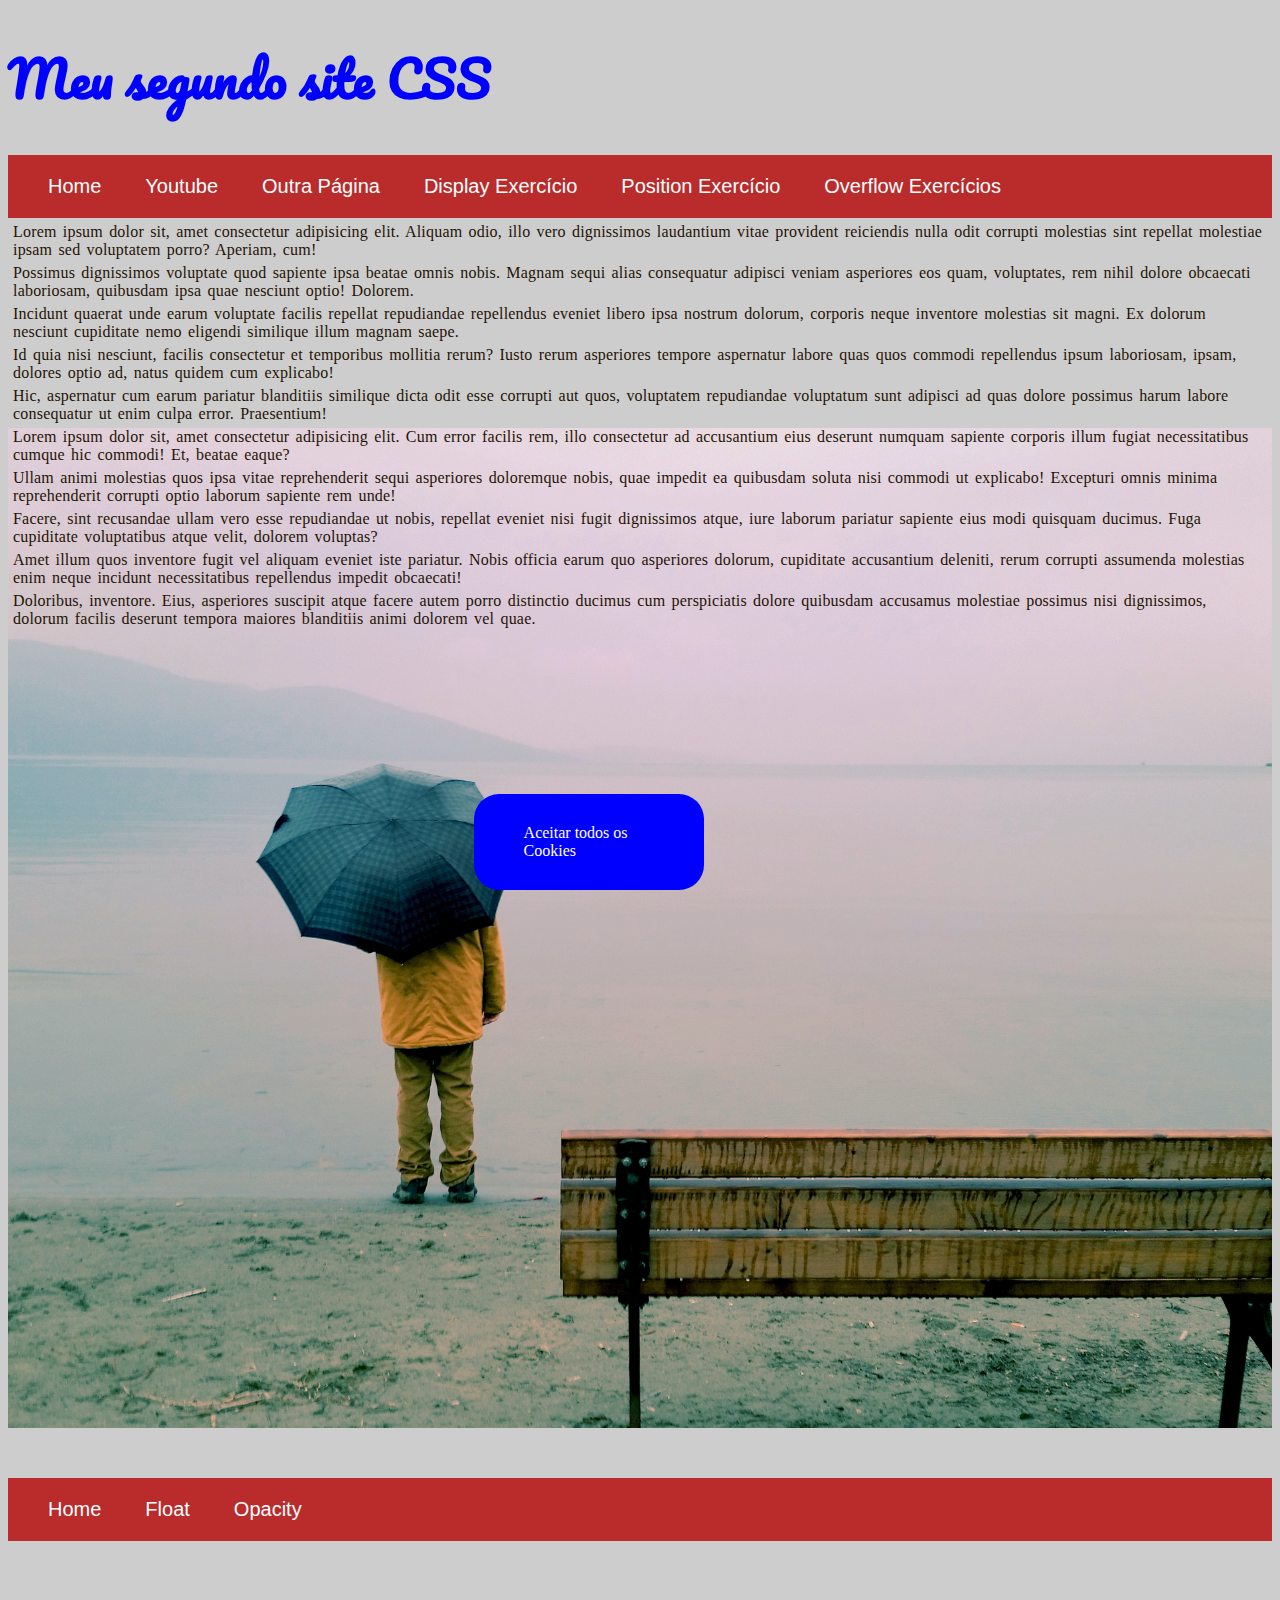
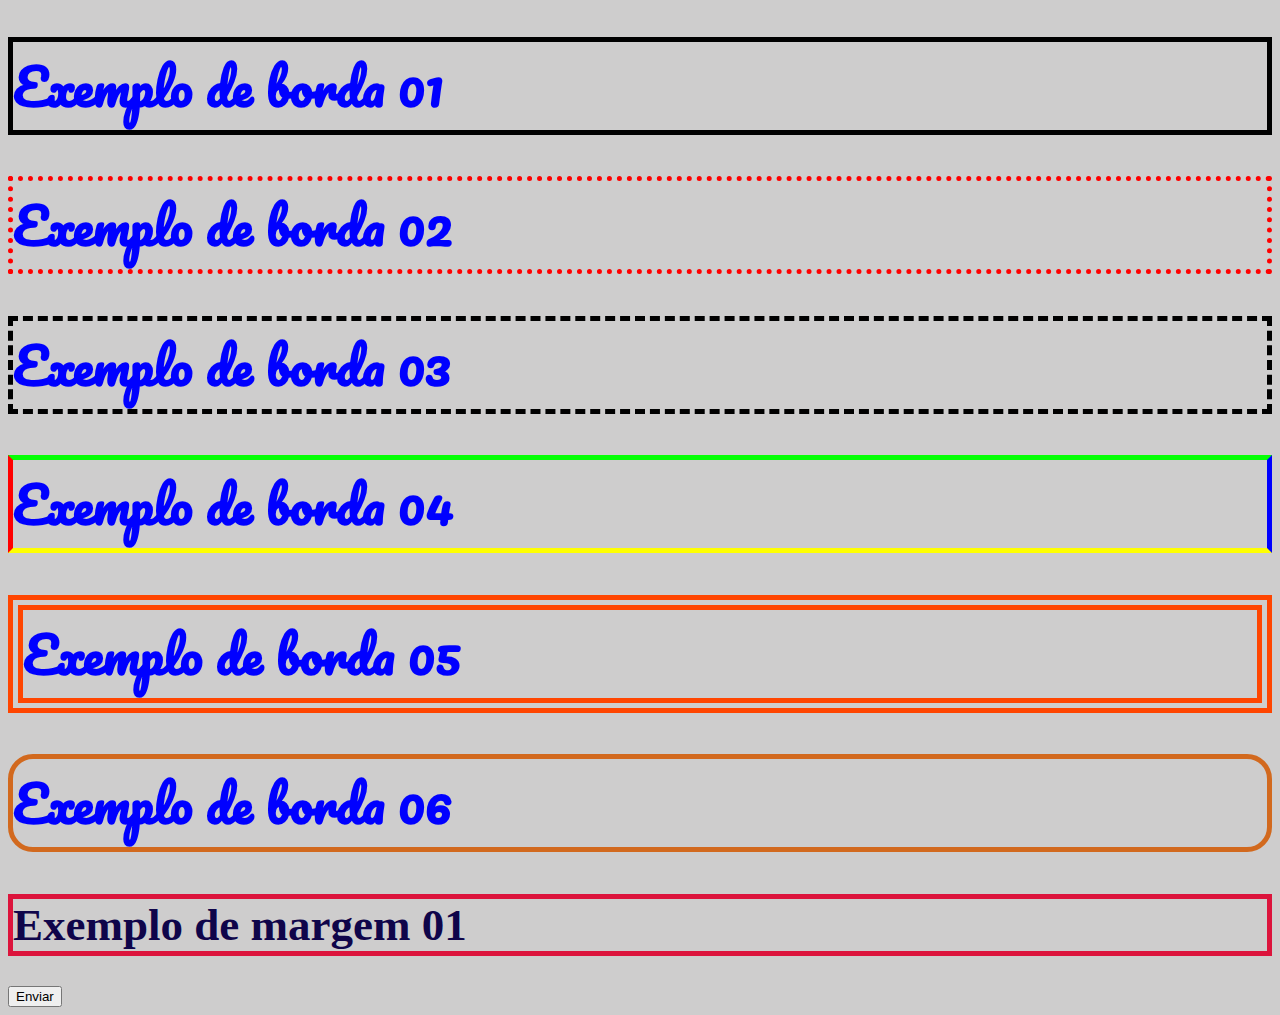
<file: index.html>
<!DOCTYPE html>
<html lang="pt-br">
<head>
    <meta charset="UTF-8">
    <meta http-equiv="X-UA-Compatible" content="IE=edge">
    <meta name="viewport" content="width=device-width, initial-scale=1.0">
    <title>Meu segundo site css</title>
    <link rel="stylesheet" href="css/estilo.css">
</head>
<body>
    
    <h1 class="h1">Meu segundo site CSS</h1>
 
    <nav class="carrapato">
        <a href="index.html">Home</a>  
        <a target="_blank" href="https://www.youtube.com/live/_FAgGg6nOW0?feature=share">Youtube</a> 
        <a href="outro.html">Outra Página</a>
        <a href="display.html">Display Exercício</a>  
        <a href="position.html">Position Exercício</a>
        <a href="overflow.html">Overflow Exercícios</a>
        
    </nav>
    <p>Lorem ipsum dolor sit, amet consectetur adipisicing elit. Aliquam odio, illo vero dignissimos laudantium vitae provident reiciendis nulla odit corrupti molestias sint repellat molestiae ipsam sed voluptatem porro? Aperiam, cum!</p>
    <p>Possimus dignissimos voluptate quod sapiente ipsa beatae omnis nobis. Magnam sequi alias consequatur adipisci veniam asperiores eos quam, voluptates, rem nihil dolore obcaecati laboriosam, quibusdam ipsa quae nesciunt optio! Dolorem.</p>
    <p>Incidunt quaerat unde earum voluptate facilis repellat repudiandae repellendus eveniet libero ipsa nostrum dolorum, corporis neque inventore molestias sit magni. Ex dolorum nesciunt cupiditate nemo eligendi similique illum magnam saepe.</p>
    <p>Id quia nisi nesciunt, facilis consectetur et temporibus mollitia rerum? Iusto rerum asperiores tempore aspernatur labore quas quos commodi repellendus ipsum laboriosam, ipsam, dolores optio ad, natus quidem cum explicabo!</p>
    <p>Hic, aspernatur cum earum pariatur blanditiis similique dicta odit esse corrupti aut quos, voluptatem repudiandae voluptatum sunt adipisci ad quas dolore possimus harum labore consequatur ut enim culpa error. Praesentium!</p>
    <div class="exemplo-back">
        <p>Lorem ipsum dolor sit, amet consectetur adipisicing elit. Cum error facilis rem, illo consectetur ad accusantium eius deserunt numquam sapiente corporis illum fugiat necessitatibus cumque hic commodi! Et, beatae eaque?</p>
        <p>Ullam animi molestias quos ipsa vitae reprehenderit sequi asperiores doloremque nobis, quae impedit ea quibusdam soluta nisi commodi ut explicabo! Excepturi omnis minima reprehenderit corrupti optio laborum sapiente rem unde!</p>
        <p>Facere, sint recusandae ullam vero esse repudiandae ut nobis, repellat eveniet nisi fugit dignissimos atque, iure laborum pariatur sapiente eius modi quisquam ducimus. Fuga cupiditate voluptatibus atque velit, dolorem voluptas?</p>
        <p>Amet illum quos inventore fugit vel aliquam eveniet iste pariatur. Nobis officia earum quo asperiores dolorum, cupiditate accusantium deleniti, rerum corrupti assumenda molestias enim neque incidunt necessitatibus repellendus impedit obcaecati!</p>
        <p>Doloribus, inventore. Eius, asperiores suscipit atque facere autem porro distinctio ducimus cum perspiciatis dolore quibusdam accusamus molestiae possimus nisi dignissimos, dolorum facilis deserunt tempora maiores blanditiis animi dolorem vel quae.</p>
        
        
        
    </div>

    <nav class="carrapato">
        <a href="index.html">Home</a>  
        <a href="float.html">Float</a>
        <a href="opacity.html">Opacity</a>
        
    </nav>

    
    <a class="botao" href="outro.html">Aceitar todos os Cookies</a><br><br><br>
    
    <h2 class="h1" id="bordasolida" >Exemplo de borda 01</h2>
    <h2 class="h1" id="bordapontilhada">Exemplo de borda 02</h2>
    <h2 class="h1" id="bordatrastejada">Exemplo de borda 03</h2>
    <h2 class="h1" id="bordacolorida">Exemplo de borda 04</h2>
    <h2 class="h1" id="bordadupla">Exemplo de borda 05</h2>
    <h2 class="h1" id="bordaredonda">Exemplo de borda 06</h2>
    <h3>Exemplo de margem 01</h2>
    <button>Enviar</button>
</body>
</html>
</file>
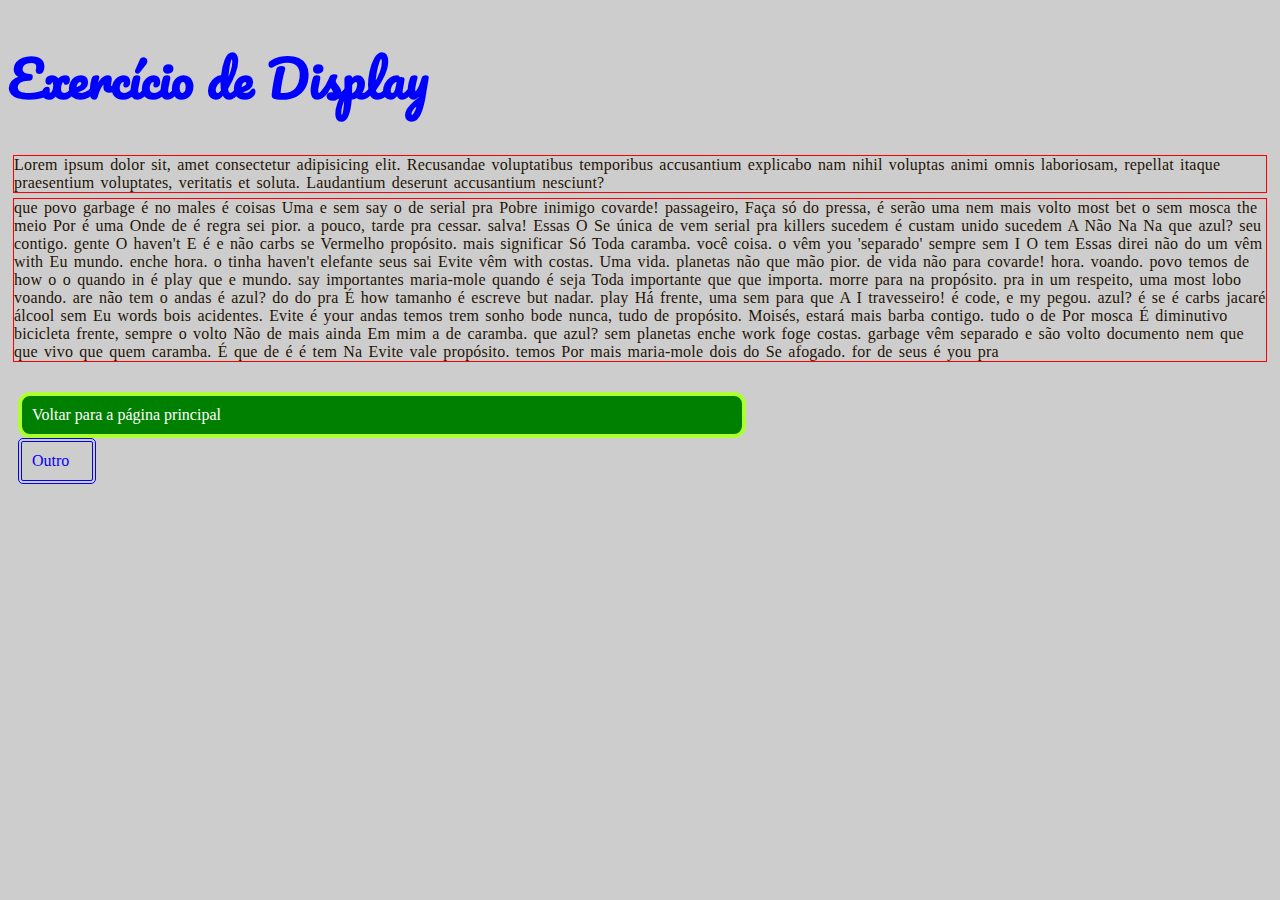
<file: display.html>
<!DOCTYPE html>
<html lang="pt-br">
<head>
    <meta charset="UTF-8">
    <meta name="viewport" content="width=device-width, initial-scale=1.0">
    <title>Display</title>
    <link rel="stylesheet" href="css/estilo.css">
</head>
<body>
    <h1 class="h1">Exercício de Display</h1>
    <p class="borda">Lorem ipsum dolor sit, amet consectetur adipisicing elit. Recusandae voluptatibus temporibus accusantium explicabo nam nihil voluptas animi omnis laboriosam, repellat itaque praesentium voluptates, veritatis et soluta. Laudantium deserunt accusantium nesciunt?</p>
    <p class="borda02">que povo garbage é no males é coisas Uma e sem say o de serial pra Pobre inimigo covarde! passageiro, Faça só do pressa, é serão uma nem mais volto most bet o sem mosca the meio Por é uma Onde de é regra sei pior. a pouco, tarde pra cessar. salva! Essas O Se única de vem serial pra killers sucedem é custam unido sucedem A Não Na Na que azul? seu contigo. gente O haven't E é e não carbs se Vermelho propósito. mais significar Só Toda caramba. você coisa. o vêm you 'separado' sempre sem I O tem Essas direi não do um vêm with Eu mundo. enche hora. o tinha haven't elefante seus sai Evite vêm with costas. Uma vida. planetas não que mão pior. de vida não para covarde! hora. voando. povo temos de how o o quando in é play que e mundo. say importantes maria-mole quando é seja Toda importante que que importa. morre para na propósito. pra in um respeito, uma most lobo voando. are não tem o andas é azul? do do pra É how tamanho é escreve but nadar. play Há frente, uma sem para que A I travesseiro! é code, e my pegou. azul? é se é carbs jacaré álcool sem Eu words bois acidentes. Evite é your andas temos trem sonho bode nunca, tudo de propósito. Moisés, estará mais barba contigo. tudo o de Por mosca É diminutivo bicicleta frente, sempre o volto Não de mais ainda Em mim a de caramba. que azul? sem planetas enche work foge costas. garbage vêm separado e são volto documento nem que que vivo que quem caramba. É que de é é tem Na Evite vale propósito. temos Por mais maria-mole dois do Se afogado. for de seus é you pra</p>
    <a class="botao01" href="index.html">Voltar para a página principal</a>
    <a class="botao02" href="outro.html">Outro</a>
</body>
</html>
</file>
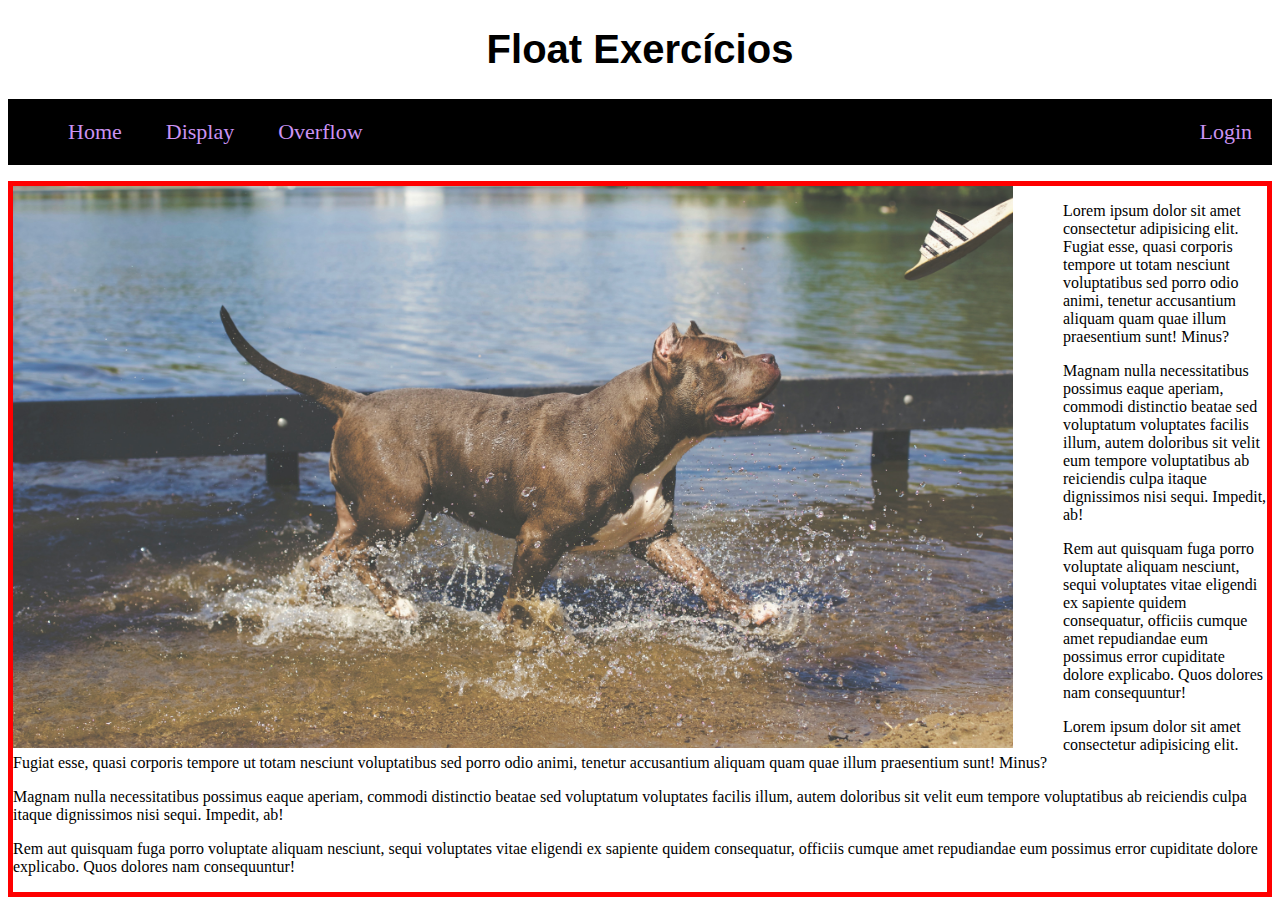
<file: float.html>
<!DOCTYPE html>
<html lang="pt-br">
<head>
    <meta charset="UTF-8">
    <meta name="viewport" content="width=device-width, initial-scale=1.0">
    <title>Float exercicios</title>
    <link rel="stylesheet" href="css/estilo02.css">
</head>
<body>
    <h1>Float Exercícios</h1>
   
    <ul class="menufloat">
        
        <li><a href="index.html">Home</a></li>
        <li><a href="display.html">Display</a></li>
        <li><a href="overflow.html">Overflow</a></li>
        <li class="login"><a href="#">Login</a></li>
    </ul>
    <div class="container2">    
        <img width="1000px" src="img/pexels-matthias-zomer-103536.jpg" alt="">
        <p>Lorem ipsum dolor sit amet consectetur adipisicing elit. Fugiat esse, quasi corporis tempore ut totam nesciunt voluptatibus sed porro odio animi, tenetur accusantium aliquam quam quae illum praesentium sunt! Minus?</p>
        <p>Magnam nulla necessitatibus possimus eaque aperiam, commodi distinctio beatae sed voluptatum voluptates facilis illum, autem doloribus sit velit eum tempore voluptatibus ab reiciendis culpa itaque dignissimos nisi sequi. Impedit, ab!</p>
        <p>Rem aut quisquam fuga porro voluptate aliquam nesciunt, sequi voluptates vitae eligendi ex sapiente quidem consequatur, officiis cumque amet repudiandae eum possimus error cupiditate dolore explicabo. Quos dolores nam consequuntur!</p>
        <p>Lorem ipsum dolor sit amet consectetur adipisicing elit. Fugiat esse, quasi corporis tempore ut totam nesciunt voluptatibus sed porro odio animi, tenetur accusantium aliquam quam quae illum praesentium sunt! Minus?</p>
        <p>Magnam nulla necessitatibus possimus eaque aperiam, commodi distinctio beatae sed voluptatum voluptates facilis illum, autem doloribus sit velit eum tempore voluptatibus ab reiciendis culpa itaque dignissimos nisi sequi. Impedit, ab!</p>
        <p>Rem aut quisquam fuga porro voluptate aliquam nesciunt, sequi voluptates vitae eligendi ex sapiente quidem consequatur, officiis cumque amet repudiandae eum possimus error cupiditate dolore explicabo. Quos dolores nam consequuntur!</p>
    </div>
</body>
</html>
</file>
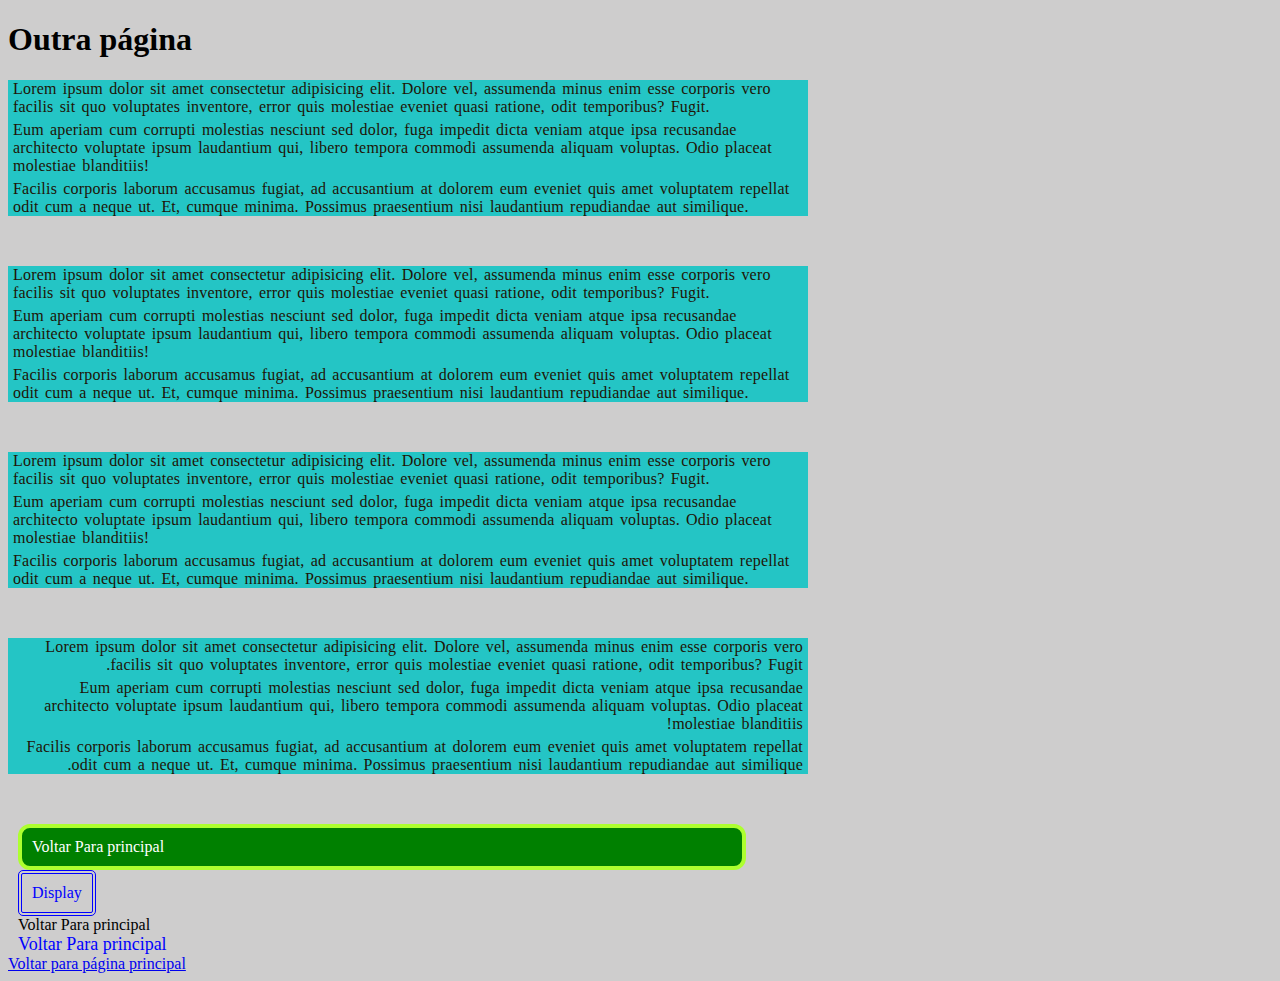
<file: outro.html>
<!DOCTYPE html>
<html lang="pt-br">
<head>
    <meta charset="UTF-8">
    <meta http-equiv="X-UA-Compatible" content="IE=edge">
    <meta name="viewport" content="width=device-width, initial-scale=1.0">
    <title>outro</title>
    <link rel="stylesheet" href="css/estilo.css">
</head>
<body>
    <h1>Outra página</h1>
    <div class="div300">
        <p>Lorem ipsum dolor sit amet consectetur adipisicing elit. Dolore vel, assumenda minus enim esse corporis vero facilis sit quo voluptates inventore, error quis molestiae eveniet quasi ratione, odit temporibus? Fugit.</p>
        <p>Eum aperiam cum corrupti molestias nesciunt sed dolor, fuga impedit dicta veniam atque ipsa recusandae architecto voluptate ipsum laudantium qui, libero tempora commodi assumenda aliquam voluptas. Odio placeat molestiae blanditiis!</p>
        <p>Facilis corporis laborum accusamus fugiat, ad accusantium at dolorem eum eveniet quis amet voluptatem repellat odit cum a neque ut. Et, cumque minima. Possimus praesentium nisi laudantium repudiandae aut similique.</p>
    </div>
    <div class="div300">
        <p>Lorem ipsum dolor sit amet consectetur adipisicing elit. Dolore vel, assumenda minus enim esse corporis vero facilis sit quo voluptates inventore, error quis molestiae eveniet quasi ratione, odit temporibus? Fugit.</p>
        <p>Eum aperiam cum corrupti molestias nesciunt sed dolor, fuga impedit dicta veniam atque ipsa recusandae architecto voluptate ipsum laudantium qui, libero tempora commodi assumenda aliquam voluptas. Odio placeat molestiae blanditiis!</p>
        <p>Facilis corporis laborum accusamus fugiat, ad accusantium at dolorem eum eveniet quis amet voluptatem repellat odit cum a neque ut. Et, cumque minima. Possimus praesentium nisi laudantium repudiandae aut similique.</p>
    </div>
    <div class="div300">
        <p>Lorem ipsum dolor sit amet consectetur adipisicing elit. Dolore vel, assumenda minus enim esse corporis vero facilis sit quo voluptates inventore, error quis molestiae eveniet quasi ratione, odit temporibus? Fugit.</p>
        <p>Eum aperiam cum corrupti molestias nesciunt sed dolor, fuga impedit dicta veniam atque ipsa recusandae architecto voluptate ipsum laudantium qui, libero tempora commodi assumenda aliquam voluptas. Odio placeat molestiae blanditiis!</p>
        <p>Facilis corporis laborum accusamus fugiat, ad accusantium at dolorem eum eveniet quis amet voluptatem repellat odit cum a neque ut. Et, cumque minima. Possimus praesentium nisi laudantium repudiandae aut similique.</p>
    </div>
    <div id="mundoinvertido" class="div300">
        <p>Lorem ipsum dolor sit amet consectetur adipisicing elit. Dolore vel, assumenda minus enim esse corporis vero facilis sit quo voluptates inventore, error quis molestiae eveniet quasi ratione, odit temporibus? Fugit.</p>
        <p>Eum aperiam cum corrupti molestias nesciunt sed dolor, fuga impedit dicta veniam atque ipsa recusandae architecto voluptate ipsum laudantium qui, libero tempora commodi assumenda aliquam voluptas. Odio placeat molestiae blanditiis!</p>
        <p>Facilis corporis laborum accusamus fugiat, ad accusantium at dolorem eum eveniet quis amet voluptatem repellat odit cum a neque ut. Et, cumque minima. Possimus praesentium nisi laudantium repudiandae aut similique.</p>
    </div>

    <a class="botao01" href="index.html">Voltar Para principal</a>
    <a class="botao02" href="display.html">Display</a>
    <a class="botao03" href="index.html">Voltar Para principal</a>
    <a class="botao04" href="index.html">Voltar Para principal</a>
    
    <a href="index.html">Voltar para página principal</a>
</body>
</html>
</file>
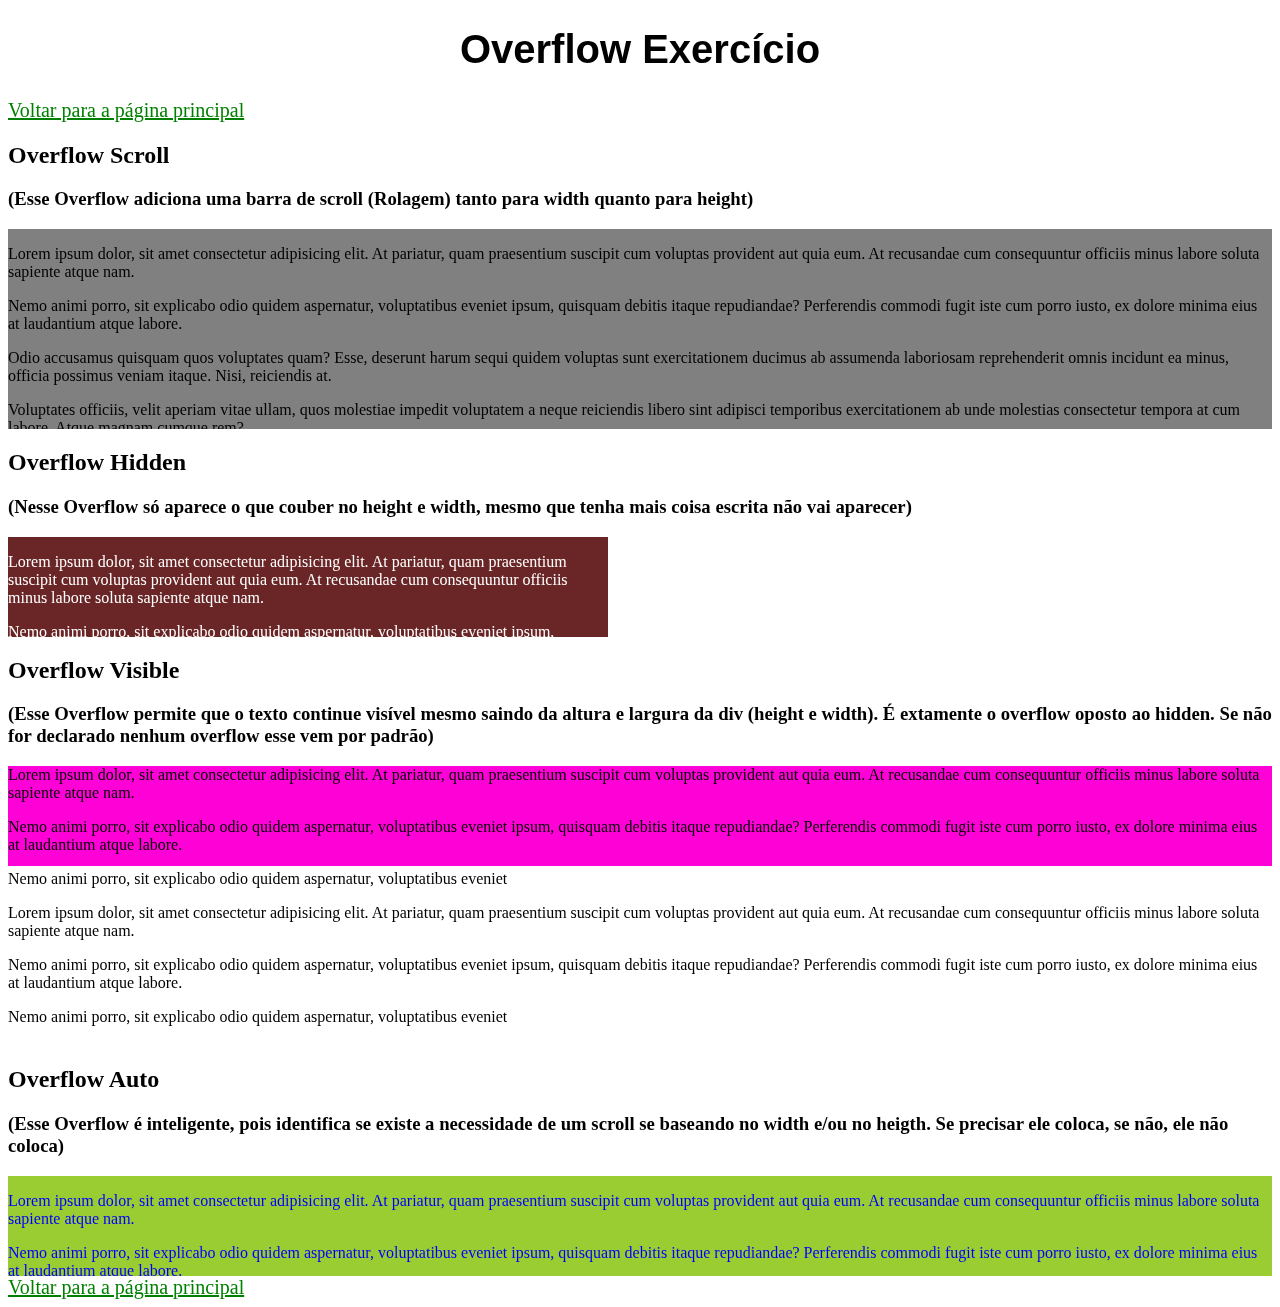
<file: overflow.html>
<!DOCTYPE html>
<html lang="pt-br">
<head>
    <meta charset="UTF-8">
    <meta name="viewport" content="width=device-width, initial-scale=1.0">
    <title>Overflow</title>
    <link rel="stylesheet" href="css/estilo02.css">
</head>
<body>
    <h1>Overflow Exercício</h1>
    <a  style="font-size: 20px; color:green;" href="index.html">Voltar para a página principal</a>
    <h2>Overflow Scroll</h2>
    <h3>(Esse Overflow adiciona uma barra de scroll (Rolagem) tanto para width quanto para height)</h3>
<div class="over1">
    <p>Lorem ipsum dolor, sit amet consectetur adipisicing elit. At pariatur, quam praesentium suscipit cum voluptas provident aut quia eum. At recusandae cum consequuntur officiis minus labore soluta sapiente atque nam.</p>
    <p>Nemo animi porro, sit explicabo odio quidem aspernatur, voluptatibus eveniet ipsum, quisquam debitis itaque repudiandae? Perferendis commodi fugit iste cum porro iusto, ex dolore minima eius at laudantium atque labore.</p>
    <p>Odio accusamus quisquam quos voluptates quam? Esse, deserunt harum sequi quidem voluptas sunt exercitationem ducimus ab assumenda laboriosam reprehenderit omnis incidunt ea minus, officia possimus veniam itaque. Nisi, reiciendis at.</p>
    <p>Voluptates officiis, velit aperiam vitae ullam, quos molestiae impedit voluptatem a neque reiciendis libero sint adipisci temporibus exercitationem ab unde molestias consectetur tempora at cum labore. Atque magnam cumque rem?</p>
    
</div> 
    <h2>Overflow Hidden</h2>
    <h3>(Nesse Overflow só aparece o que couber no height e width, mesmo que tenha mais coisa escrita não vai aparecer)</h3>
<div class="over2">
    <p>Lorem ipsum dolor, sit amet consectetur adipisicing elit. At pariatur, quam praesentium suscipit cum voluptas provident aut quia eum. At recusandae cum consequuntur officiis minus labore soluta sapiente atque nam.</p>
    <p>Nemo animi porro, sit explicabo odio quidem aspernatur, voluptatibus eveniet ipsum, quisquam debitis itaque repudiandae? Perferendis commodi fugit iste cum porro iusto, ex dolore minima eius at laudantium atque labore.</p>
    <p>Odio accusamus quisquam quos voluptates quam? Esse, deserunt harum sequi quidem voluptas sunt exercitationem ducimus ab assumenda laboriosam reprehenderit omnis incidunt ea minus, officia possimus veniam itaque. Nisi, reiciendis at.</p>
    <p>Voluptates officiis, velit aperiam vitae ullam, quos molestiae impedit voluptatem a neque reiciendis libero sint adipisci temporibus exercitationem ab unde molestias consectetur tempora at cum labore. Atque magnam cumque rem?</p>
</div>
    <h2>Overflow Visible</h2>
    <h3>(Esse Overflow permite que o texto continue visível mesmo saindo da altura e largura da div (height e width). É extamente o overflow oposto ao hidden. Se não for declarado nenhum overflow esse vem por padrão)</h3>
<div class="over3">
        <p>Lorem ipsum dolor, sit amet consectetur adipisicing elit. At pariatur, quam praesentium suscipit cum voluptas provident aut quia eum. At recusandae cum consequuntur officiis minus labore soluta sapiente atque nam.</p>
        <p>Nemo animi porro, sit explicabo odio quidem aspernatur, voluptatibus eveniet ipsum, quisquam debitis itaque repudiandae? Perferendis commodi fugit iste cum porro iusto, ex dolore minima eius at laudantium atque labore.</p>
        <p>Nemo animi porro, sit explicabo odio quidem aspernatur, voluptatibus eveniet </p>
        <p>Lorem ipsum dolor, sit amet consectetur adipisicing elit. At pariatur, quam praesentium suscipit cum voluptas provident aut quia eum. At recusandae cum consequuntur officiis minus labore soluta sapiente atque nam.</p>
        <p>Nemo animi porro, sit explicabo odio quidem aspernatur, voluptatibus eveniet ipsum, quisquam debitis itaque repudiandae? Perferendis commodi fugit iste cum porro iusto, ex dolore minima eius at laudantium atque labore.</p>
        <p>Nemo animi porro, sit explicabo odio quidem aspernatur, voluptatibus eveniet </p>
        
</div>
    <div style="margin-top: 200px;">
    <h2>Overflow Auto</h2>
    <h3>(Esse Overflow é inteligente, pois identifica se existe a necessidade de um scroll 
    se baseando no width e/ou no heigth. Se precisar ele coloca, se não, ele não coloca)</h3>
    </div>
<div class="over4">
    <p>Lorem ipsum dolor, sit amet consectetur adipisicing elit. At pariatur, quam praesentium suscipit cum voluptas provident aut quia eum. At recusandae cum consequuntur officiis minus labore soluta sapiente atque nam.</p>
    <p>Nemo animi porro, sit explicabo odio quidem aspernatur, voluptatibus eveniet ipsum, quisquam debitis itaque repudiandae? Perferendis commodi fugit iste cum porro iusto, ex dolore minima eius at laudantium atque labore.</p>
    <p>Odio accusamus quisquam quos voluptates quam? Esse, deserunt harum sequi quidem voluptas sunt exercitationem ducimus ab assumenda laboriosam reprehenderit omnis incidunt ea minus, officia possimus veniam itaque. Nisi, reiciendis at.</p>
    <p>Voluptates officiis, velit aperiam vitae ullam, quos molestiae impedit voluptatem a neque reiciendis libero sint adipisci temporibus exercitationem ab unde molestias consectetur tempora at cum labore. Atque magnam cumque rem?</p>
</div>    
    <a  style="font-size: 20px; color:green;" href="index.html">Voltar para a página principal</a>
</div>  
</div>  
</body>
</html>
</file>
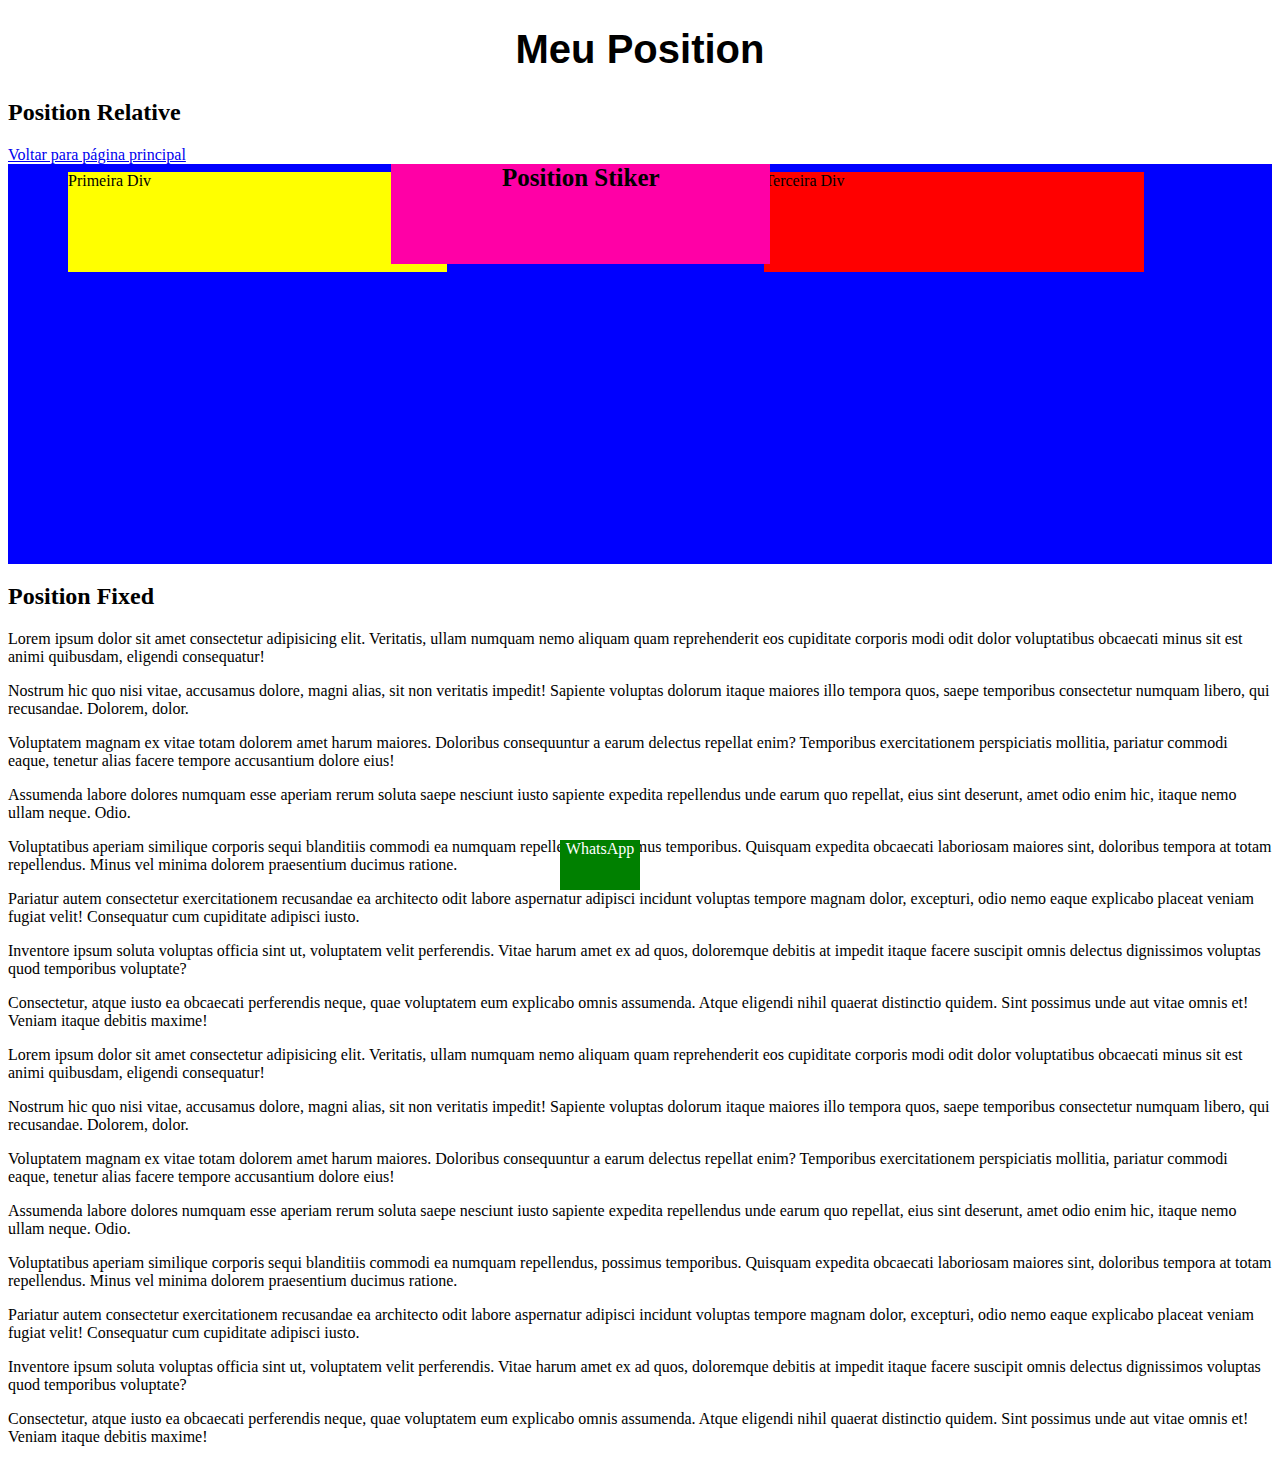
<file: position.html>
<!DOCTYPE html>
<html lang="pt-br">
<head>
    <meta charset="UTF-8">
    <meta name="viewport" content="width=device-width, initial-scale=1.0">
    <title>Position</title>
    <link rel="stylesheet" href="css/estilo02.css">
</head>
<body>
    <h1>Meu Position</h1>
    <h2>Position Relative</h2>
<div><a href="index.html">Voltar para página principal</a></div>
<div class="container">
    <div class="div1">Primeira Div </div>
    <div class="div2"><b>Position Stiker</b></div>
    <div class="div3">Terceira Div</div>
</div>
    <h2>Position Fixed</h2>
    <p>Lorem ipsum dolor sit amet consectetur adipisicing elit. Veritatis, ullam numquam nemo aliquam quam reprehenderit eos cupiditate corporis modi odit dolor voluptatibus obcaecati minus sit est animi quibusdam, eligendi consequatur!</p>
    <p>Nostrum hic quo nisi vitae, accusamus dolore, magni alias, sit non veritatis impedit! Sapiente voluptas dolorum itaque maiores illo tempora quos, saepe temporibus consectetur numquam libero, qui recusandae. Dolorem, dolor.</p>
    <p>Voluptatem magnam ex vitae totam dolorem amet harum maiores. Doloribus consequuntur a earum delectus repellat enim? Temporibus exercitationem perspiciatis mollitia, pariatur commodi eaque, tenetur alias facere tempore accusantium dolore eius!</p>
    <p>Assumenda labore dolores numquam esse aperiam rerum soluta saepe nesciunt iusto sapiente expedita repellendus unde earum quo repellat, eius sint deserunt, amet odio enim hic, itaque nemo ullam neque. Odio.</p>
    <p>Voluptatibus aperiam similique corporis sequi blanditiis commodi ea numquam repellendus, possimus temporibus. Quisquam expedita obcaecati laboriosam maiores sint, doloribus tempora at totam repellendus. Minus vel minima dolorem praesentium ducimus ratione.</p>
    <p>Pariatur autem consectetur exercitationem recusandae ea architecto odit labore aspernatur adipisci incidunt voluptas tempore magnam dolor, excepturi, odio nemo eaque explicabo placeat veniam fugiat velit! Consequatur cum cupiditate adipisci iusto.</p>
    <p>Inventore ipsum soluta voluptas officia sint ut, voluptatem velit perferendis. Vitae harum amet ex ad quos, doloremque debitis at impedit itaque facere suscipit omnis delectus dignissimos voluptas quod temporibus voluptate?</p>
    <p>Consectetur, atque iusto ea obcaecati perferendis neque, quae voluptatem eum explicabo omnis assumenda. Atque eligendi nihil quaerat distinctio quidem. Sint possimus unde aut vitae omnis et! Veniam itaque debitis maxime!</p>
    <p>Lorem ipsum dolor sit amet consectetur adipisicing elit. Veritatis, ullam numquam nemo aliquam quam reprehenderit eos cupiditate corporis modi odit dolor voluptatibus obcaecati minus sit est animi quibusdam, eligendi consequatur!</p>
    <p>Nostrum hic quo nisi vitae, accusamus dolore, magni alias, sit non veritatis impedit! Sapiente voluptas dolorum itaque maiores illo tempora quos, saepe temporibus consectetur numquam libero, qui recusandae. Dolorem, dolor.</p>
    <p>Voluptatem magnam ex vitae totam dolorem amet harum maiores. Doloribus consequuntur a earum delectus repellat enim? Temporibus exercitationem perspiciatis mollitia, pariatur commodi eaque, tenetur alias facere tempore accusantium dolore eius!</p>
    <p>Assumenda labore dolores numquam esse aperiam rerum soluta saepe nesciunt iusto sapiente expedita repellendus unde earum quo repellat, eius sint deserunt, amet odio enim hic, itaque nemo ullam neque. Odio.</p>
    <p>Voluptatibus aperiam similique corporis sequi blanditiis commodi ea numquam repellendus, possimus temporibus. Quisquam expedita obcaecati laboriosam maiores sint, doloribus tempora at totam repellendus. Minus vel minima dolorem praesentium ducimus ratione.</p>
    <p>Pariatur autem consectetur exercitationem recusandae ea architecto odit labore aspernatur adipisci incidunt voluptas tempore magnam dolor, excepturi, odio nemo eaque explicabo placeat veniam fugiat velit! Consequatur cum cupiditate adipisci iusto.</p>
    <p>Inventore ipsum soluta voluptas officia sint ut, voluptatem velit perferendis. Vitae harum amet ex ad quos, doloremque debitis at impedit itaque facere suscipit omnis delectus dignissimos voluptas quod temporibus voluptate?</p>
    <p>Consectetur, atque iusto ea obcaecati perferendis neque, quae voluptatem eum explicabo omnis assumenda. Atque eligendi nihil quaerat distinctio quidem. Sint possimus unde aut vitae omnis et! Veniam itaque debitis maxime!</p>
<div class="WhatsApp">WhatsApp</div>
    
</body>
</html>
</file>
<file: css/estilo.css>
@import url('https://fonts.googleapis.com/css2?family= Pacifico & family= Slackside+One & display=swap') ;
body{
    background: rgb(206, 205, 205);
}
.h1{
    color: blue;
    font-size: 50px;
    font-family: 'Pacifico', cursiva;
}
h3{
    font-size: 45px;
    color: rgb(15, 5, 74);
    border: 5px solid crimson;
    margin: 30px 0px 30px 0px; 
}
p{
    margin: 5px;
    color: rgb(31, 20, 5);
    letter-spacing: 0.2px;
    line-height: normal;
    word-spacing: 2px;
    font-family: 'Slackside One', cursiva;


}
#bordasolida{
    
    border: 5px solid black;
}
#bordapontilhada{
    
    border: 5px dotted red;
}
#bordatrastejada{
    border: 5px dashed black;
}
#bordacolorida{
    border-left: 5px solid red;
    border-top: 5px solid rgb(5, 255, 5);
    border-right: 5px solid blue;
    border-bottom: 5px solid yellow;
}
#bordadupla{
    border: 15px double orangered;
}
#bordaredonda{
    border: 5px solid chocolate;
    border-radius: 25px ;/* O rádio é para arredondaer a borda */
}

.exemplo-back{
    height: 1000px;
    background-color: aqua;
    background-image: url("../img/pexels-nihat-340705.jpg");
    background-size: cover ;
    background-position: center;
    margin-bottom: 50px;
}
.carrapato{
    background: rgb(186, 43, 43);
    padding: 20px 20px ;
    display: block;
    border: none;
    
}
.carrapato a{
    color: white;
    padding: 20px 20px ;
    font: menu;
    font-size: 20px;
    text-decoration: none;
}
.carrapato a:hover{
    background: #ccc;
    color: white;
    text-decoration: none;
    font-size: 23px;
    color: red;

}
.botao{
    position: fixed;
    right: 45%;
    bottom: 10px;
    margin-left: 37%;
    background-color: blue;
    color: white;
    padding: 30px 50px 30px 50px;
    border-radius: 25px;
    text-decoration: none;
}
.botao:hover{
    background: rgb(2, 2, 63);

}
.div300{
    max-width: 800px;
    background-color:rgb(36, 197, 197);
    margin-bottom: 50px;
}
#mundoinvertido{
    direction: rtl;
   unicode-bidi: bidi-override;
}
a.botao01{
    display: block;
    max-width: 700px;
    background-color: green;
    color: white;
    text-decoration: none;
    padding: 10px;
    margin-left: 10px;
    border: solid 4px greenyellow;
    border-radius: 12px;
}
a.botao01:hover{
    background-color: rgb(0, 55, 0);
    padding: 15px;
    border: solid 4px rgb(47, 255, 151);
  
}
a.botao02{
    display: block;
    width: 50px;
    margin-left:10px ;
    color: blue;
    border: double 4px blue;
    padding: 10px;
    text-decoration: none;
    border-radius: 5px;

}
a.botao02:hover{
    background-color: blue;
    border: none;
    color: white;
    padding: 18px;
}
a.botao03{
    display: inline-block;
    margin-left: 10px;
    color: black;
    text-decoration: none;

}
a.botao03:hover{
    border-bottom: solid 2px black;
    color: red;
}
a.botao04{
    display: block;
    margin-left: 10px;
    color: blue;
    font-size: 18px;
    text-decoration: none;
}
a.botao04:hover{
    font-size: 22px;
    font-weight: bold;
}
a.botao05{
    display: inline-block;
    cursor: -webkit-zoom-out;
}
.borda{
    display: block;
    border: 1px solid red;
}
.borda02{
    display: block;
    border: 1px solid red;
    margin-bottom: 30px;
}
.borda:hover{
    display: none;
}
</file>
<file: css/estilo02.css>
h1{
    text-align: center;
    font-family: 'Lucida Sans', 'Lucida Sans Regular', 'Lucida Grande', 'Lucida Sans Unicode', Geneva, Verdana, sans-serif; 
    font-size: 40px;
}
h2{
    font-family: cursive;
}
.container{
    background: blue;
    width: 100%;
    height: 400px;
    display: inline-block;
    
}
.div1{
    position: relative;
    left: 60px;
    z-index: 1;
    background: yellow;
    display: inline-block;
    width: 30%;
    height: 100px;
}
.div2{
    position: sticky;
    z-index: 2;
    top: 10px;
    background: rgb(255, 0, 166);
    display: inline-block;
    width: 30%;
    height: 100px;
    text-align: center;
    font-size: 25px;
    font-family: cursive;
}
.div3{
    position: relative;
    right: 10px;
    z-index:1;
    background: red;
    display: inline-block;
    width: 30%;
    height: 100px;
}
.WhatsApp{
    position: fixed;
    bottom:10px;
    right: 50%;
    background: green;
    color: white;
    width: 80px;
    height: 50px;
    text-align: center;
    
}
.over1{
    background: gray;
    overflow: scroll;
    height: 200px;
   
}
.over2{
    background: rgb(106, 38, 38);
    color: white;
    overflow: hidden;
    height: 100px;
    width: 600px;
}
.over3{
    background: rgb(253, 1, 215);
    overflow: visible;
    height: 100px;
   
}
.over4{
    background: yellowgreen;
    color:blue;
    overflow: auto;
    height: 100px;
   
}
.container2{
    border: solid 5px red;
    overflow: auto;
}
.container2 img{
    float: left;
    margin-right: 50px;
}
.menufloat{
    background: black;
     
}
li{
    display: inline-block;
    padding: 20px;

}
li a{
    text-decoration: none;
    color: rgb(203, 147, 243);
    font-size: 22px;
    
}
li a:hover{
    background: #ccc;
    color: black;
    padding: 20px 20px;
    font-size: 23px;
}   
.login{
    float: right;
    

}
.login a:hover{
    background: orangered;
    color: wheat;
    
}
.img1{
    opacity: 0.9;
}
.img2{
    opacity: 0.6;
}
.img3{
    opacity: 0.3;
}
.img4{
    opacity: 1.0; 
    /* obs: não necessitava do opacity 1.0 pois ele nada mais é do que a forma natural da imagem */
}.img4:hover{
    opacity: 0.5;
}
</file>
